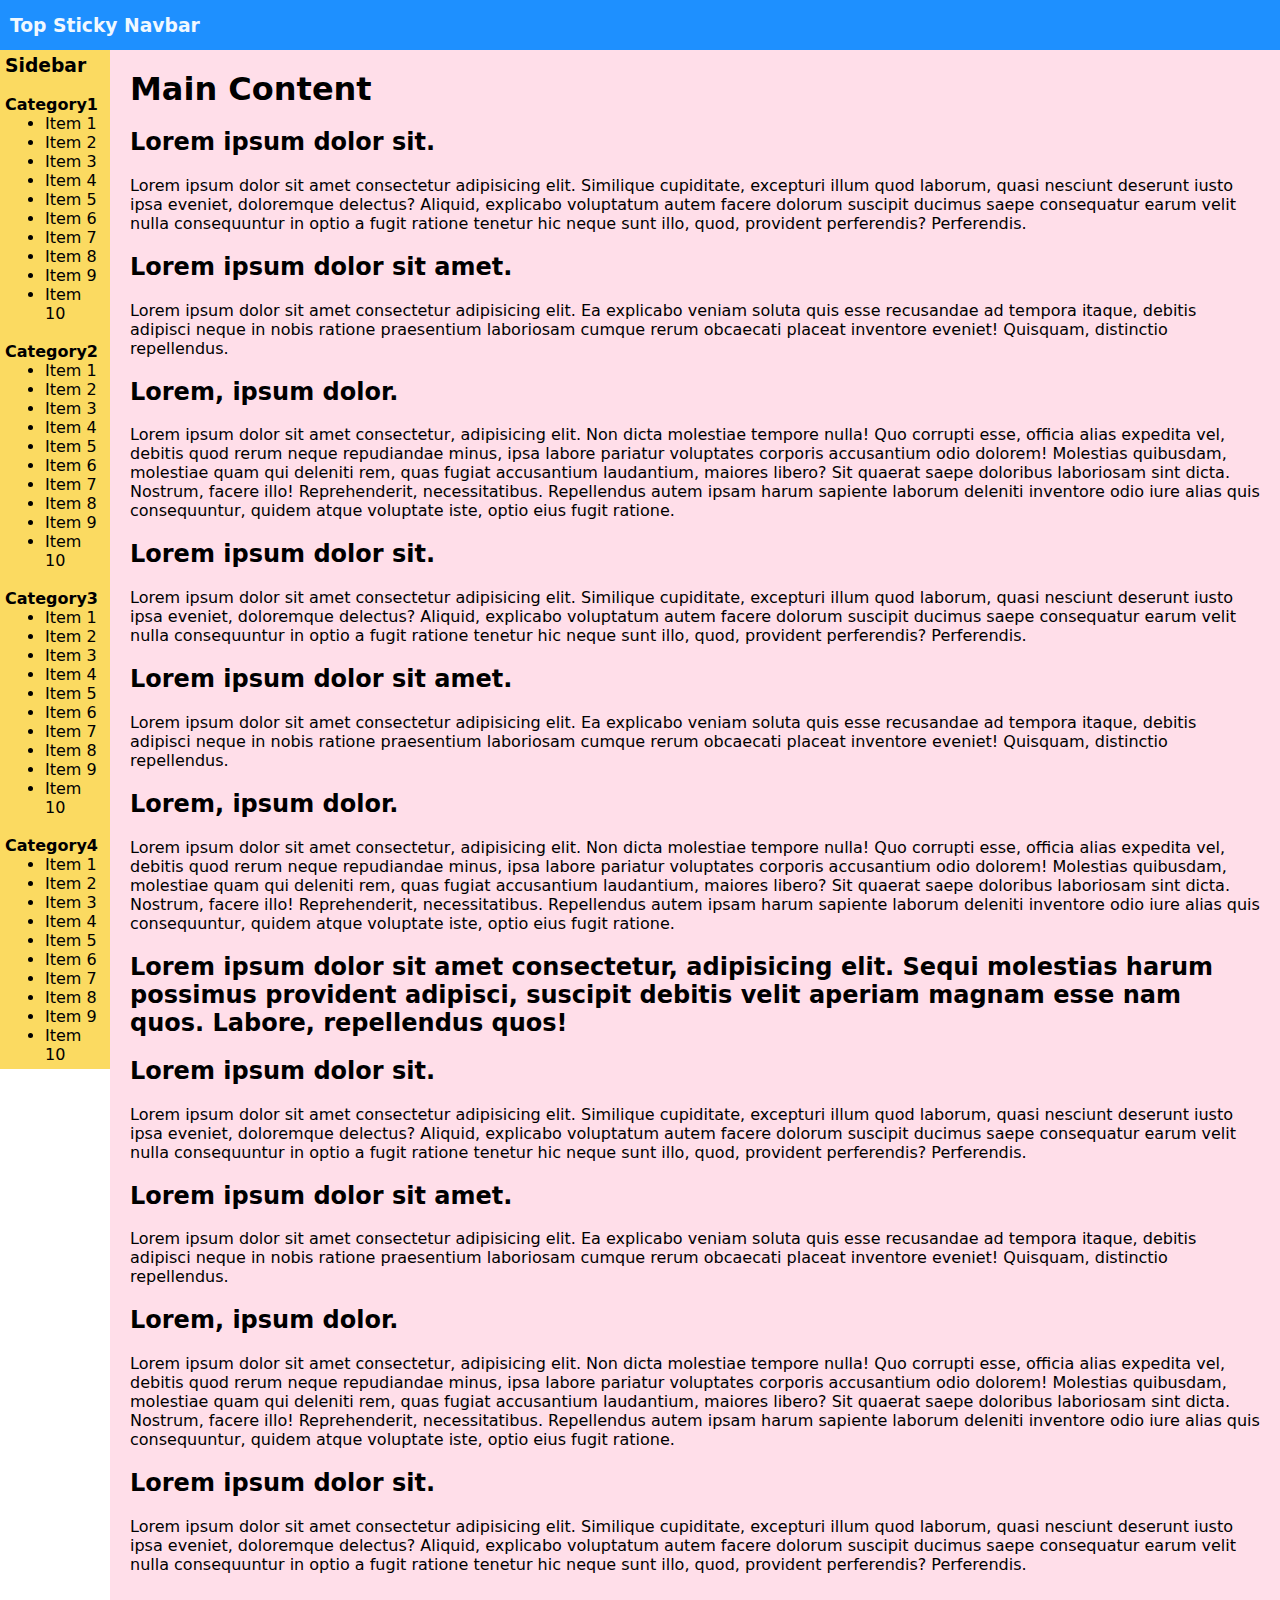
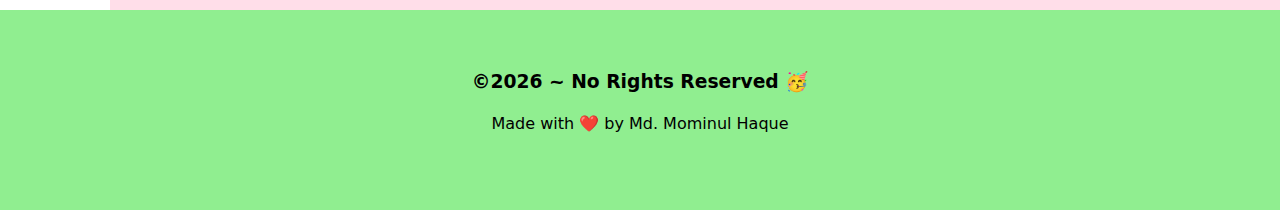
<file: Sticky Navbar/index.html>
<!DOCTYPE html>
<html lang="en">
  <head>
    <title>Home</title>
    <meta charset="UTF-8" />
    <meta name="viewport" content="width=device-width" />
    <link rel="stylesheet" href="style.css" />
  </head>
  <body></body>
</html>
<body onscroll="scrollHandler()" onload="scrollHandler()">
  <nav>
    <h3>Top Sticky Navbar</h3>
  </nav>
  <div id="container">
    <aside id="sidebar" class="stickToTop">
      <h3>Sidebar</h3>
      <br />
      <h4>Category1</h4>
      <ul>
        <li>Item 1</li>
        <li>Item 2</li>
        <li>Item 3</li>
        <li>Item 4</li>
        <li>Item 5</li>
        <li>Item 6</li>
        <li>Item 7</li>
        <li>Item 8</li>
        <li>Item 9</li>
        <li>Item 10</li>
      </ul>
      <br />
      <h4>Category2</h4>
      <ul>
        <li>Item 1</li>
        <li>Item 2</li>
        <li>Item 3</li>
        <li>Item 4</li>
        <li>Item 5</li>
        <li>Item 6</li>
        <li>Item 7</li>
        <li>Item 8</li>
        <li>Item 9</li>
        <li>Item 10</li>
      </ul>
      <br />
      <h4>Category3</h4>
      <ul>
        <li>Item 1</li>
        <li>Item 2</li>
        <li>Item 3</li>
        <li>Item 4</li>
        <li>Item 5</li>
        <li>Item 6</li>
        <li>Item 7</li>
        <li>Item 8</li>
        <li>Item 9</li>
        <li>Item 10</li>
      </ul>
      <br />
      <h4>Category4</h4>
      <ul>
        <li>Item 1</li>
        <li>Item 2</li>
        <li>Item 3</li>
        <li>Item 4</li>
        <li>Item 5</li>
        <li>Item 6</li>
        <li>Item 7</li>
        <li>Item 8</li>
        <li>Item 9</li>
        <li>Item 10</li>
      </ul>
    </aside>
    <main id="main">
      <h1>Main Content</h1>
      <h2>Lorem ipsum dolor sit.</h2>
      <p>
        Lorem ipsum dolor sit amet consectetur adipisicing elit. Similique
        cupiditate, excepturi illum quod laborum, quasi nesciunt deserunt iusto
        ipsa eveniet, doloremque delectus? Aliquid, explicabo voluptatum autem
        facere dolorum suscipit ducimus saepe consequatur earum velit nulla
        consequuntur in optio a fugit ratione tenetur hic neque sunt illo, quod,
        provident perferendis? Perferendis.
      </p>
      <h2>Lorem ipsum dolor sit amet.</h2>
      <p>
        Lorem ipsum dolor sit amet consectetur adipisicing elit. Ea explicabo
        veniam soluta quis esse recusandae ad tempora itaque, debitis adipisci
        neque in nobis ratione praesentium laboriosam cumque rerum obcaecati
        placeat inventore eveniet! Quisquam, distinctio repellendus.
      </p>
      <h2>Lorem, ipsum dolor.</h2>
      <p>
        Lorem ipsum dolor sit amet consectetur, adipisicing elit. Non dicta
        molestiae tempore nulla! Quo corrupti esse, officia alias expedita vel,
        debitis quod rerum neque repudiandae minus, ipsa labore pariatur
        voluptates corporis accusantium odio dolorem! Molestias quibusdam,
        molestiae quam qui deleniti rem, quas fugiat accusantium laudantium,
        maiores libero? Sit quaerat saepe doloribus laboriosam sint dicta.
        Nostrum, facere illo! Reprehenderit, necessitatibus. Repellendus autem
        ipsam harum sapiente laborum deleniti inventore odio iure alias quis
        consequuntur, quidem atque voluptate iste, optio eius fugit ratione.
      </p>
      <h2>Lorem ipsum dolor sit.</h2>
      <p>
        Lorem ipsum dolor sit amet consectetur adipisicing elit. Similique
        cupiditate, excepturi illum quod laborum, quasi nesciunt deserunt iusto
        ipsa eveniet, doloremque delectus? Aliquid, explicabo voluptatum autem
        facere dolorum suscipit ducimus saepe consequatur earum velit nulla
        consequuntur in optio a fugit ratione tenetur hic neque sunt illo, quod,
        provident perferendis? Perferendis.
      </p>
      <h2>Lorem ipsum dolor sit amet.</h2>
      <p>
        Lorem ipsum dolor sit amet consectetur adipisicing elit. Ea explicabo
        veniam soluta quis esse recusandae ad tempora itaque, debitis adipisci
        neque in nobis ratione praesentium laboriosam cumque rerum obcaecati
        placeat inventore eveniet! Quisquam, distinctio repellendus.
      </p>
      <h2>Lorem, ipsum dolor.</h2>
      <p>
        Lorem ipsum dolor sit amet consectetur, adipisicing elit. Non dicta
        molestiae tempore nulla! Quo corrupti esse, officia alias expedita vel,
        debitis quod rerum neque repudiandae minus, ipsa labore pariatur
        voluptates corporis accusantium odio dolorem! Molestias quibusdam,
        molestiae quam qui deleniti rem, quas fugiat accusantium laudantium,
        maiores libero? Sit quaerat saepe doloribus laboriosam sint dicta.
        Nostrum, facere illo! Reprehenderit, necessitatibus. Repellendus autem
        ipsam harum sapiente laborum deleniti inventore odio iure alias quis
        consequuntur, quidem atque voluptate iste, optio eius fugit ratione.
      </p>
      <h2>
        Lorem ipsum dolor sit amet consectetur, adipisicing elit. Sequi
        molestias harum possimus provident adipisci, suscipit debitis velit
        aperiam magnam esse nam quos. Labore, repellendus quos!
      </h2>
      <h2>Lorem ipsum dolor sit.</h2>
      <p>
        Lorem ipsum dolor sit amet consectetur adipisicing elit. Similique
        cupiditate, excepturi illum quod laborum, quasi nesciunt deserunt iusto
        ipsa eveniet, doloremque delectus? Aliquid, explicabo voluptatum autem
        facere dolorum suscipit ducimus saepe consequatur earum velit nulla
        consequuntur in optio a fugit ratione tenetur hic neque sunt illo, quod,
        provident perferendis? Perferendis.
      </p>
      <h2>Lorem ipsum dolor sit amet.</h2>
      <p>
        Lorem ipsum dolor sit amet consectetur adipisicing elit. Ea explicabo
        veniam soluta quis esse recusandae ad tempora itaque, debitis adipisci
        neque in nobis ratione praesentium laboriosam cumque rerum obcaecati
        placeat inventore eveniet! Quisquam, distinctio repellendus.
      </p>
      <h2>Lorem, ipsum dolor.</h2>
      <p>
        Lorem ipsum dolor sit amet consectetur, adipisicing elit. Non dicta
        molestiae tempore nulla! Quo corrupti esse, officia alias expedita vel,
        debitis quod rerum neque repudiandae minus, ipsa labore pariatur
        voluptates corporis accusantium odio dolorem! Molestias quibusdam,
        molestiae quam qui deleniti rem, quas fugiat accusantium laudantium,
        maiores libero? Sit quaerat saepe doloribus laboriosam sint dicta.
        Nostrum, facere illo! Reprehenderit, necessitatibus. Repellendus autem
        ipsam harum sapiente laborum deleniti inventore odio iure alias quis
        consequuntur, quidem atque voluptate iste, optio eius fugit ratione.
      </p>
      <h2>Lorem ipsum dolor sit.</h2>
      <p>
        Lorem ipsum dolor sit amet consectetur adipisicing elit. Similique
        cupiditate, excepturi illum quod laborum, quasi nesciunt deserunt iusto
        ipsa eveniet, doloremque delectus? Aliquid, explicabo voluptatum autem
        facere dolorum suscipit ducimus saepe consequatur earum velit nulla
        consequuntur in optio a fugit ratione tenetur hic neque sunt illo, quod,
        provident perferendis? Perferendis.
      </p>
    </main>
  </div>
  <footer></footer>
  <script src="script.js"></script>
</body>
</file>
<file: Sticky Navbar/style.css>
*:not(h2, p) {
    box-sizing: border-box;
    margin: 0;
  }
  
  body {
    font-family: system-ui, sans-serif;
    color: black;
    background-color: white;
  }
  
  nav {
    background-color: dodgerblue;
    color: aliceblue;
    height: 50px;
    position: sticky;
    top: 0;
    z-index: 9;
    display: flex;
    align-items: center;
    padding: 10px;
  }
  
  #container {
    position: relative;
  }
  
  #sidebar {
    width: 110px;
    padding: 5px;
    left: 0;
    bottom: 0;
    height: max-content;
    background-color: #fbda61;
    z-index: -9;
  }
  
  .stickToTop {
    position: absolute;
    top: 0;
  }
  
  .stickToBottom {
    position: fixed;
    bottom: 0;
  }
  
  .stickToBottomAndScroll {
    position: absolute;
    bottom: 0;
  }
  
  main {
    background-color: #ffdee9;
    margin-left: 110px;
    padding: 20px;
  }
  
  footer {
    background-color: lightgreen;
    height: 200px;
    display: flex;
    flex-direction: column;
    justify-content: center;
    align-items: center;
    gap: 5px;
  }
</file>
